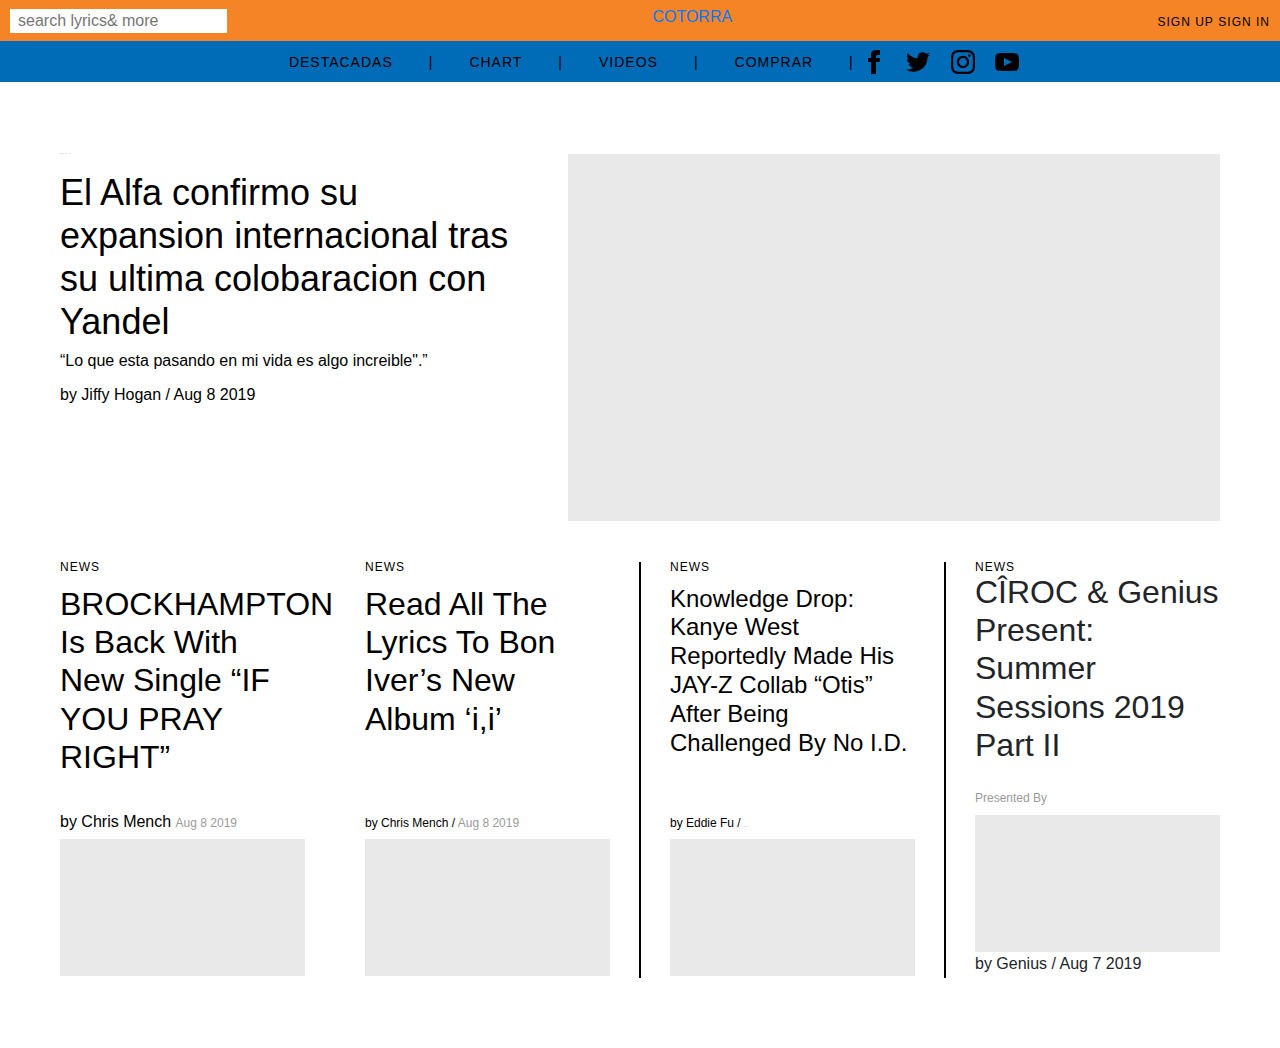
<file: boo.html>
<!docutype html>
<html>

<head>
    <title>Cotorra | Labia en funda</title>
    <meta http-equiv="Content-Type" content="text/html; charset=utf-8">
    <meta content="width=device-width,initial-scale=1" name="viewport">
 <link href='boo.css' rel='stylesheet'/>
<meta charset= "utf-8">
    <link rel="stylesheet" href="https://stackpath.bootstrapcdn.com/bootstrap/4.3.1/css/bootstrap.min.css" integrity="sha384-ggOyR0iXCbMQv3Xipma34MD+dH/1fQ784/j6cY/iJTQUOhcWr7x9JvoRxT2MZw1T" crossorigin="anonymous">
<script src="https://stackpath.bootstrapcdn.com/bootstrap/4.3.1/js/bootstrap.min.js" integrity="sha384-JjSmVgyd0p3pXB1rRibZUAYoIIy6OrQ6VrjIEaFf/nJGzIxFDsf4x0xIM+B07jRM" crossorigin="anonymous"></script>
  <link href="https://fonts.googleapis.com/css?family=Bungee+Shade&display=swap" rel="stylesheet">
</head>

<body>
<div id="application">
    <div class="HomeContentdesktop_Container882300">
<div class="PageHeaderdesktop_Container882301">
<form action="/search" method="get" class="PageHeaderSearchdesktop_Form 882302">
        
<input name="q" placeholder="search lyrics&amp; more" autocomplete="off" required class="PageHeaderSearchdesktop_Input882303">
        
<div    class="PageHeaderSearchdesktop_Icon882304">
 </div>
    </form>
    <a href="https://cotorra.net" height="19" class=PageHeaderLogo_link882305><h1 class="h6">COTORRA</h1></a>
    <div class="PAgeHeaderdesktop_right882306">
<div class="PageHeaderauthlink_container882307">
    <a href="/signup" Class="PageHeaderauthlink882308">
        <span class="textlabel882309">Sign Up</span></a>
    <a href="/signin" Class="PageHeaderauthlink882310">
        <span class="textlabel882311">Sign In</span></a></div></div></div></div>
    
        
    
    </div>
    
    <div class="Pageheaderdesktop_Subnavigation882300">
        
    <a href="/#featured-stories" rel="noopener" class="Pageheaderdesktop_Subnavigation882301">
        
         <span class="TextLabel882302">Destacadas</span></a>
        
        <span class="TextLabel882303">|</span>
        
       <a href="/#Top-Songs" rel="noopener" class="Pageheaderdesktop_Subnavigation882302">
           
           <span class="TextLabel882303">chart</span></a>
        
        <span class="TextLabel882303">|</span>
        
          <a href="/#/videos" rel="noopener" class="Pageheaderdesktop_Subnavigation882303">
              
           <span class="TextLabel882304">Videos</span></a>
        
        <span class="TextLabel882303">|</span>
          <a href="https://shop.cotorra.net" target="_blank" rel="noopener" class="Pageheaderdesktop_Subnavigation882304">
              
           <span class="TextLabel882305">Comprar</span></a>
        <span class="TextLabel882303">|</span>
      
       <div class="Pageheaderdesktop_link882380">
         
        <div class="SocialLinks_container882381">
          
            <a height="14" href="https://www.facebook.com/cotorradotnet/" class=Sociallinks_link882382><svg xmlns="http://www.w3.org/2000/svg" width="24" height="24" viewBox="0 0 24 24"><path d="M9 8h-3v4h3v12h5v-12h3.642l.358-4h-4v-1.667c0-.955.192-1.333 1.115-1.333h2.885v-5h-3.808c-3.596 0-5.192 1.583-5.192 4.615v3.385z"/></svg></a>
           
            <a height="14" target="_blank" rel="noopener" href="https://twitter.com/cotorra" class="SocialLinks_Link882383"><svg xmlns="http://www.w3.org/2000/svg" width="24" height="24" viewBox="0 0 24 24"><path d="M24 4.557c-.883.392-1.832.656-2.828.775 1.017-.609 1.798-1.574 2.165-2.724-.951.564-2.005.974-3.127 1.195-.897-.957-2.178-1.555-3.594-1.555-3.179 0-5.515 2.966-4.797 6.045-4.091-.205-7.719-2.165-10.148-5.144-1.29 2.213-.669 5.108 1.523 6.574-.806-.026-1.566-.247-2.229-.616-.054 2.281 1.581 4.415 3.949 4.89-.693.188-1.452.232-2.224.084.626 1.956 2.444 3.379 4.6 3.419-2.07 1.623-4.678 2.348-7.29 2.04 2.179 1.397 4.768 2.212 7.548 2.212 9.142 0 14.307-7.721 13.995-14.646.962-.695 1.797-1.562 2.457-2.549z"/></svg></a>
            
            <a height="14" target="_blank" rel="noopener" href="https://www.instagram.com/cotorra/" class="SocialLinks_Link882384"><svg xmlns="http://www.w3.org/2000/svg" width="24" height="24" viewBox="0 0 24 24"><path d="M12 2.163c3.204 0 3.584.012 4.85.07 3.252.148 4.771 1.691 4.919 4.919.058 1.265.069 1.645.069 4.849 0 3.205-.012 3.584-.069 4.849-.149 3.225-1.664 4.771-4.919 4.919-1.266.058-1.644.07-4.85.07-3.204 0-3.584-.012-4.849-.07-3.26-.149-4.771-1.699-4.919-4.92-.058-1.265-.07-1.644-.07-4.849 0-3.204.013-3.583.07-4.849.149-3.227 1.664-4.771 4.919-4.919 1.266-.057 1.645-.069 4.849-.069zm0-2.163c-3.259 0-3.667.014-4.947.072-4.358.2-6.78 2.618-6.98 6.98-.059 1.281-.073 1.689-.073 4.948 0 3.259.014 3.668.072 4.948.2 4.358 2.618 6.78 6.98 6.98 1.281.058 1.689.072 4.948.072 3.259 0 3.668-.014 4.948-.072 4.354-.2 6.782-2.618 6.979-6.98.059-1.28.073-1.689.073-4.948 0-3.259-.014-3.667-.072-4.947-.196-4.354-2.617-6.78-6.979-6.98-1.281-.059-1.69-.073-4.949-.073zm0 5.838c-3.403 0-6.162 2.759-6.162 6.162s2.759 6.163 6.162 6.163 6.162-2.759 6.162-6.163c0-3.403-2.759-6.162-6.162-6.162zm0 10.162c-2.209 0-4-1.79-4-4 0-2.209 1.791-4 4-4s4 1.791 4 4c0 2.21-1.791 4-4 4zm6.406-11.845c-.796 0-1.441.645-1.441 1.44s.645 1.44 1.441 1.44c.795 0 1.439-.645 1.439-1.44s-.644-1.44-1.439-1.44z"/></svg></a>
            <a height="12.09090909090909" target="_blank" rel="noopener" href="https://www.youtube.com/cotorra" class="SocialLinks_Link882385"><svg xmlns="http://www.w3.org/2000/svg" width="24" height="24" viewBox="0 0 24 24"><path d="M19.615 3.184c-3.604-.246-11.631-.245-15.23 0-3.897.266-4.356 2.62-4.385 8.816.029 6.185.484 8.549 4.385 8.816 3.6.245 11.626.246 15.23 0 3.897-.266 4.356-2.62 4.385-8.816-.029-6.185-.484-8.549-4.385-8.816zm-10.615 12.816v-8l8 3.993-8 4.007z"/></svg></a>
           </div>
        
        </div>
        </div>
        
     
    
    <div class="HomeContentdesktop__CenteredFlexColumn000">
        
        <div id="featured-stories" class="HomeContentdesktop_001">
    
    
     
    
    <div class="PageGriddesktop003">
        
        
        
        
        <div class="TopContentdesktop_004">
            
            
            <div class="EditorialPlacement_Container005">
    
    
    
         
                <a href="https://genius.com/a/ty-dolla-sign-thundercat-pay-tribute-to-mac-miller-with-cinderella-tiny-desk-performance" class="EditorialPlacement_006">
                     
                    <div class="EditorialPlacement_Heade007">
                        
                        <div class="EditorialPlacement_Label008">
                        
                        <span class="TextLabel009">noticias</span></div>
                        
                        
                        <div class="EditorialPlacement_010">
                            
                            
                          <h2>El Alfa confirmo su expansion internacional tras su ultima colobaracion con Yandel </h2></div>
                        
                        <div class="EditorialPlacement_011">“Lo que esta pasando en mi vida es algo increible".”</div></div>
                    
                    
                    <div><div><span class="EditorialPlacement__Author-sc-11ot04a-10 gJFjty">by Jiffy Hogan / </span>
                        
                        <span class="EditorialPlacement__PublishedAt-sc-11ot04a-11 eRXEkD">Aug 8 2019</span></div></div></a></div></div>
        
        
        <a href="https://genius.com/a/ty-dolla-sign-thundercat-pay-tribute-to-mac-miller-with-cinderella-tiny-desk-performance" class="TopContentdesktop_012L">
            
            
            
            <div class="SizedImage__Container013" data-visible="true">
                
                
                <noscript> <img src="jigga.png" class="SizedImage__NoScript-sc-1hyeaua-1 gIKSwQ"/>
                
                
                </noscript></div></a>
        
        
        
        <div class="TopContentdesktop_Placement014">
            
            <div class="EditorialPlacement_Container015">
                
                <a href="https://genius.com/a/brockhampton-is-back-with-new-single-if-you-pray-right" class="EditorialPlacement_Link016">
                    
                    <div class="editorialplacementheader017">
                          
    
      <div class="EditorialPlacement__Label018">
                            <span class="TextLabel019">news</span></div>
                        <div class="EditorialPlacement_020">
                            <h2>BROCKHAMPTON Is Back With New Single “IF YOU PRAY RIGHT”</h2></div></div>
                    
                    <div><div><span class="EditorialPlacement_Author021">by Chris Mench</span>
                        <span class="EditorialPlacement_PublishedAt022">Aug 8 2019</span></div>
                        
                        
                        <div class="EditorialPlacement_Image023">
                            
                            <div class="SizedImage_Container024" data-visible="true">
                                
                                <noscript><img src="https://images.genius.com/8b07d7f10c9a275154248db672623c26.1000x1000x1.jpg" class="SizedImage__NoScript-sc-1hyeaua-1 gIKSwQ"/>
                                
                                </noscript>
                            </div></div></div></a></div></div>
        
        
        <div class="TopContentdesktop_Placement025">
            
            <div class="EditorialPlacement_Container026">
                <a href="https://genius.com/a/stream-read-all-the-lyrics-to-bon-iver-s-new-album-i-i" class="EditorialPlacement_027">
                    
                    <div class="EditorialPlacement_Header028">
                        <div class="EditorialPlacement_Label029">
                        
                        
                        <span class="TextLabel030">news</span></div>
                        
                        <div class="EditorialPlacement_Title031">
    
                         <h2>Read All The Lyrics To Bon Iver’s New Album ‘i,i’</h2></div></div>
                    
                    <div><div><span class="EditorialPlacement_Author032">by Chris Mench / </span>
                        
                        <span class="EditorialPlacement__PublishedAt033">Aug 8 2019</span></div>
                        
                        
                        <div class="EditorialPlacement_Image034">
                            
                            <div class="SizedImage_Container035" data-visible="true">
                                
                                <noscript><img src="https://images.genius.com/a34244765c013b6bcb7dc339ef5ebde2.1024x1024x1.jpg" class="SizedImage__NoScript-sc-1hyeaua-1 gIKSwQ"/>
                                    
                                    
                                
                                </noscript></div></div></div></a>
       </div></div>
                        
                    <div class="TopContentdesktop_Placement036">
            
            <div class="EditorialPlacement_Container037">
                
                <a href="https://genius.com/a/kanye-west-reportedly-made-his-jay-z-collab-otis-after-being-challenged-by-no-i-d" class="EditorialPlacement_LinkREa038">
                    
                    <div class="EditorialPlacement_HeaderCky039">
                        
                        <div class="EditorialPlacement_Label040">
                            
                            <span class="TextLabel_sc041">news</span></div>
                        
        
                         <div class="EditorialPlacement_Title042">
                            <h2>Knowledge Drop: Kanye West Reportedly Made His JAY-Z Collab “Otis” After Being Challenged By No I.D.</h2></div></div>
                    
                    <div><div><span class="EditorialPlacement_Author043">by Eddie Fu / </span>
                        
                        <span class="EditorialPlacement_PublishedAt044">Aug 8 2019</span></div>
                        
                        <div class="EditorialPlacement_Image045">
                            
                            <div class="SizedImage_Container046" data-visible="true">
                                
                                  <noscript><img src="https://images.genius.com/980a2a79c3561e3581e3fe61bb796928.1440x650x1.jpg" class="SizedImage__NoScript-sc-1hyeaua-1 gIKSwQ"/>
                                
                                </noscript></div></div></div></a></div></div>
        
        <div class="TopContentdesktop_Placement047">
            
            <div class="EditorialPlacement_Container048">
                
                <a href="https://genius.com/a/ciroc-genius-present-summer-sessions-2019-part-ii" class="EditorialPlacement_Link048">
                    
                    <div class="EditorialPlacement_Header050">
                        <div class="EditorialPlacement_051">
                        
                        <span class="TextLabel052">news</span></div>
                        
                        <div class="EditorialPlacement_Title053">
                            <h2>CÎROC &amp; Genius Present: Summer Sessions 2019 Part II</h2></div></div>
                    
                    <div><div class="EditorialPlacement_Sponsor054">
                        <div class="EditorialPlacement__SponsorPhrase055">
                            <span color="background.onVariant" class="TextLabel-sc-8kw9oj-0 eRLSNe">Presented By</span></div>
                        
                        <div class="EditorialPlacement__SponsorImage056">
                            <div class="SizedImage_Container057" data-visible="true">
                                
                                <noscript><img src="https://images.genius.com/154d9df4207be89f0ade212d3db757d5.3200x944x1.png" class="SizedImage__NoScript-sc-1hyeaua-1 gIKSwQ"/>
                                
                                </noscript></div></div></div>
                        
                        <div><span class="EditorialPlacement__Author-sc-11ot04a-10 gJFjty">by Genius / </span>
                            
                            <span class="EditorialPlacement__PublishedAt-sc-11ot04a-11 eRXEkD">Aug 7 2019</span></div>
                            
                            
                            <div class="EditorialPlacement__Image-sc-11ot04a-4 cMfKOo">
                            
                            <div class="SizedImage__Container-sc-1hyeaua-0 bqznyt" data-visible="true">
                                
                                <noscript><img src="https://images.genius.com/cefdd90bb3791beadd39b830381daac9.1250x2083x1.jpg" class="SizedImage__NoScript-sc-1hyeaua-1 gIKSwQ"/>
                                
                                
                                </noscript></div></div></div></a></div></div></div></div>
</file>
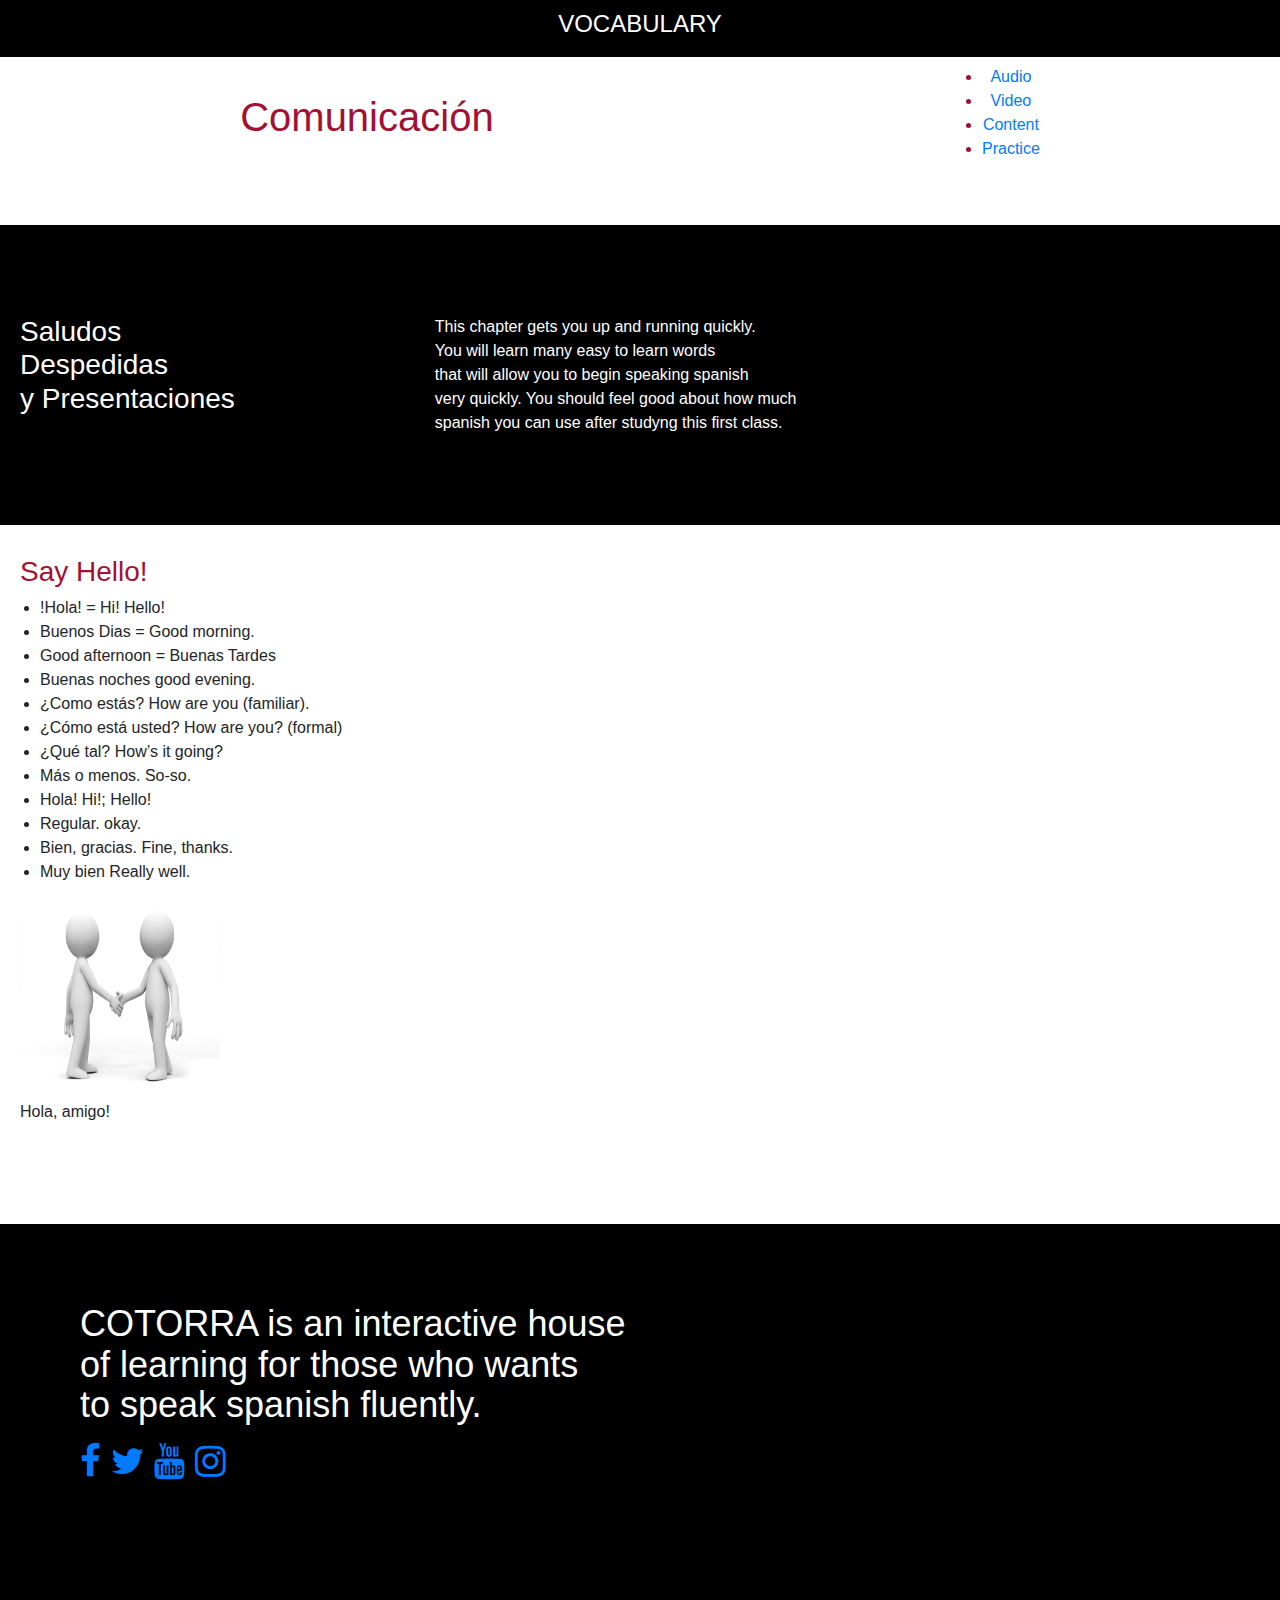
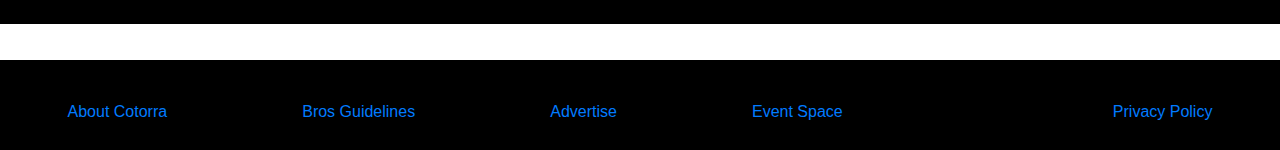
<file: bootstrap.html>
<!docutype> 
<html>
<head>
        <title>My Web Page!</title>
        <link rel="stylesheet" href="https://maxcdn.bootstrapcdn.com/bootstrap/4.0.0/css/bootstrap.min.css" integrity="sha384-Gn5384xqQ1aoWXA+058RXPxPg6fy4IWvTNh0E263XmFcJlSAwiGgFAW/dAiS6JXm" crossorigin="anonymous">
  <link href='bootstrap.css' rel='stylesheet'/>
  <link rel="stylesheet" href="https://cdnjs.cloudflare.com/ajax/libs/font-awesome/4.7.0/css/font-awesome.min.css">
  
    </head>
<body>
    
  <div class="header">
    <h4>VOCABULARY</h4></div>
  
  <div class="image display perform">
    
  <div class="navbar"><h1>Comunicación</h1>
    <ul>
      <li><a href="www.ihooptop.net">Audio</a></li>
      <li><a href="www.ihooptop.net">Video</a></li>
      <li><a href="www.ihooptop.net">Content</a></li>
      <li><a href="www.ihooptop.net">Practice</a></li>
    </ul>
    </div></div>
      
 <div class="Content"><h3>Saludos<br> Despedidas<br> y Presentaciones</h3>
    <span class="objetivesbox"></span>
   
   <p>This chapter gets you up and running quickly.<br>
   You will learn many easy to learn words<br>
   that will allow you to begin speaking spanish<br>
   very quickly. You should feel good about how much<br>
   spanish you can use after studyng this first class.</p></div>
   
   
  
    <div class="contentbasis"><h3 style="color:#A41034;">Say Hello!</h3></div>
    <ul>
  <li>!Hola! = Hi! Hello!</li> 
  <li>Buenos Dias = Good morning.</li>
  <li>Good afternoon = Buenas Tardes</li>
  <li>Buenas noches good evening.  </li>
  <li>¿Como estás? How are you (familiar). </li>
  <li>¿Cómo está usted? How are you? (formal)</li>
  <li>¿Qué tal? How’s it going?</li>
  <li>Más o menos. So-so. </li>
  <li>Hola! Hi!; Hello!</li>
  <li>Regular. okay. </li>
  <li>Bien, gracias. Fine, thanks.</li>
  <li>Muy bien Really well.</li>
   </ul>
  
  
    
  <div class="imageamigo">
    <img src="3d-white-man-png-2.png" atl="greeting" style="width: 200px; height:200px;"><figcaption>Hola, amigo!</figcaption></div>
  
  
    <div class="footer">
      <div class="textfooter"><p>COTORRA is an interactive house<br>
      of learning for those who wants<br>
        to speak spanish fluently.</p>
   
      <a href="#" class="fa fa-facebook"></a>
   <a href="#" class="fa fa-twitter"></a>
    <a href="#" class="fa fa-youtube"></a>
      <a href="#" class="fa fa-instagram"></a></div></div>
      
     
  <div class="PageFooter_misc">
    <a href="/about" rel="noopener" class="PageFooterdesktop__Link-hz1fx1-0 jepCwp">About Cotorra</a>
    <a href="/contributor_guidelines" rel="noopener" class="PageFooterdesktop__Link-hz1fx1-0 jepCwp">Bros Guidelines</a>
    <a href="/press" rel="noopener" class="PageFooterdesktop__Link-hz1fx1-0 jepCwp">Advertise</a>
    <a href="mailto:inquiry@genius.com" rel="noopener" class="PageFooterdesktop__Link-hz1fx1-0 jepCwp">Event Space</a>
    <a href="https://eventspace.genius.com" rel="noopener" class="PageFooterdesktop__Link-hz1fx1-0 jepCwp"Shop</a>
    <a href="/static/privacy_policy" rel="noopener" class="PageFooterdesktop__Link-hz1fx1-0 jepCwp">Privacy Policy</a>
</div>
  
  
  
  
 
          
          
          
          
          
          
          
          
          
          
        
    

</body>
</html>
</file>
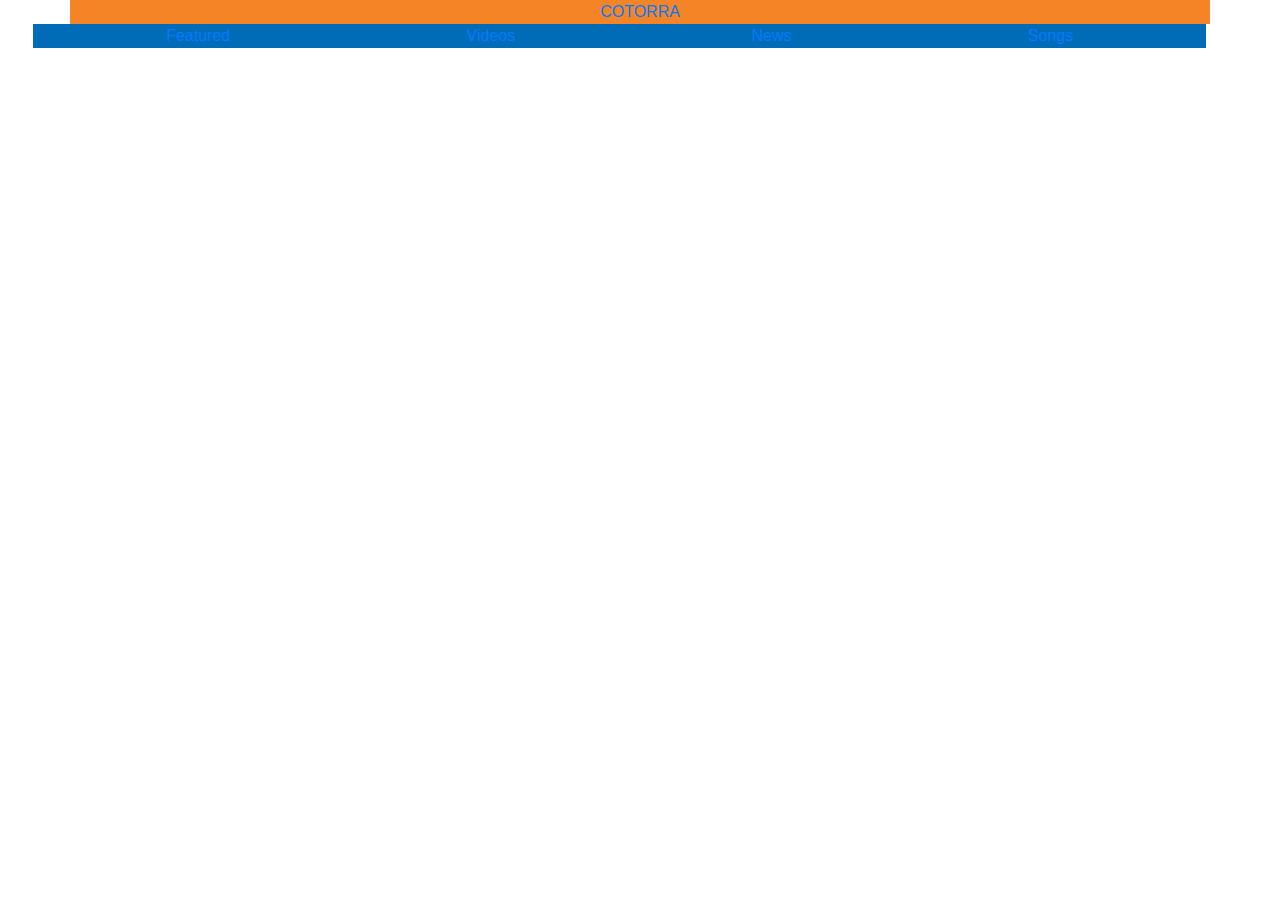
<file: cotorra.html>
<!docutype html>
<html>

<head>
    <title>Cotorra | Labia en funda</title>
    
     <link href='cotorra.css' rel='stylesheet'/>
<meta charset= "utf-8">
    <link rel="stylesheet" href="https://stackpath.bootstrapcdn.com/bootstrap/4.3.1/css/bootstrap.min.css" integrity="sha384-ggOyR0iXCbMQv3Xipma34MD+dH/1fQ784/j6cY/iJTQUOhcWr7x9JvoRxT2MZw1T" crossorigin="anonymous">
<script src="https://stackpath.bootstrapcdn.com/bootstrap/4.3.1/js/bootstrap.min.js" integrity="sha384-JjSmVgyd0p3pXB1rRibZUAYoIIy6OrQ6VrjIEaFf/nJGzIxFDsf4x0xIM+B07jRM" crossorigin="anonymous"></script>
</head>

<body>
<header>
 <div class="container">
 <div class="row">
     <div class="col-md-12"><a href="#">COTORRA</a></div></div></div></header>
     
<div class="col-md-11">
    <a href="#">Featured</a>
    <a href="#">Videos</a>
    <a href="#">News</a>
    <a href="#">Songs</a></div>
    
<div class="col-md-10">
     
     
     
     
     
     
     </div>
</file>
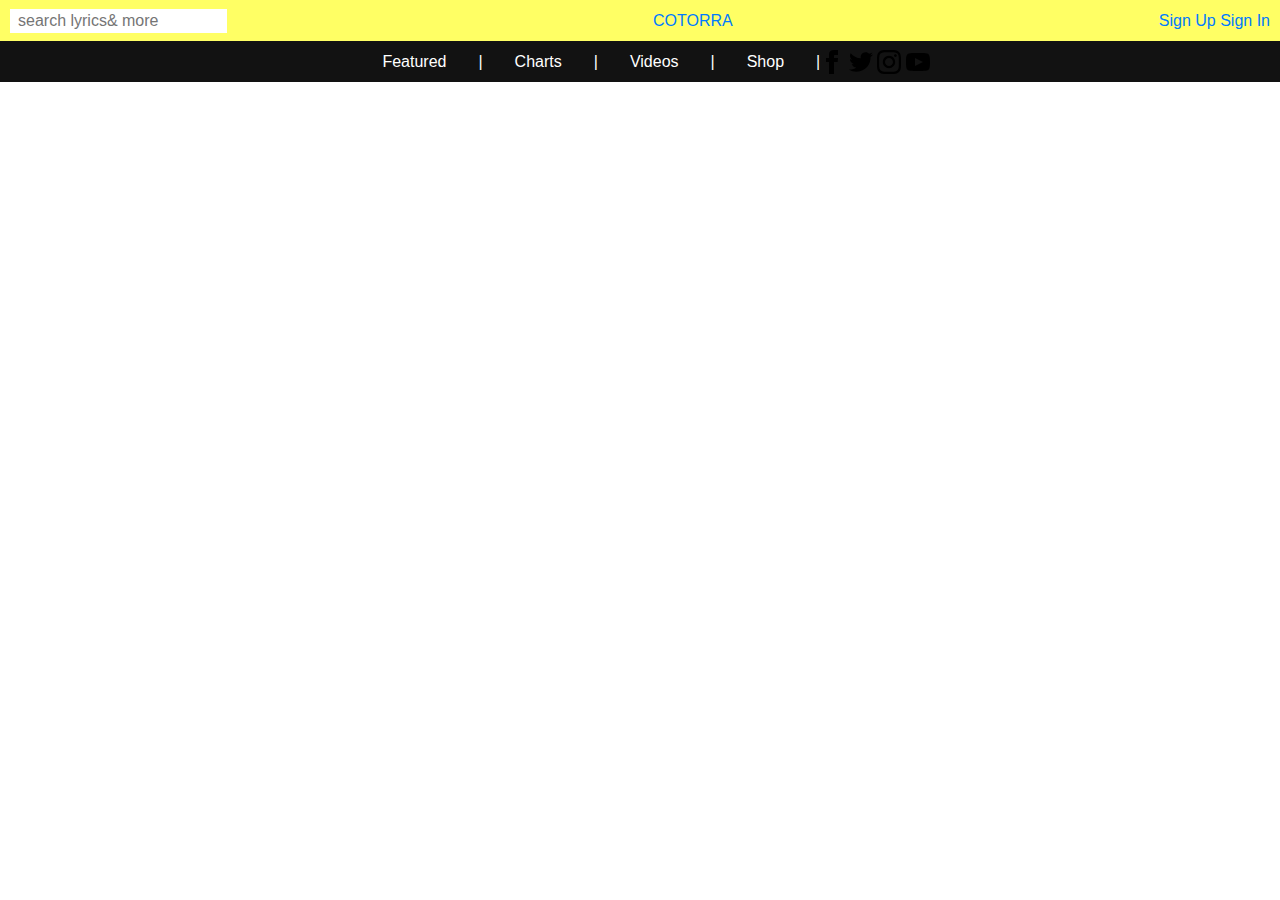
<file: nos.html>
<!docutype html>
<html>

<head>
    <title>Cotorra | Labia en funda</title>
    <meta http-equiv="Content-Type" content="text/html; charset=utf-8">
    <meta content="width=device-width,initial-scale=1" name="viewport">
 <link href='nos.css' rel='stylesheet'/>
<meta charset= "utf-8">
    <link rel="stylesheet" href="https://stackpath.bootstrapcdn.com/bootstrap/4.3.1/css/bootstrap.min.css" integrity="sha384-ggOyR0iXCbMQv3Xipma34MD+dH/1fQ784/j6cY/iJTQUOhcWr7x9JvoRxT2MZw1T" crossorigin="anonymous">
<script src="https://stackpath.bootstrapcdn.com/bootstrap/4.3.1/js/bootstrap.min.js" integrity="sha384-JjSmVgyd0p3pXB1rRibZUAYoIIy6OrQ6VrjIEaFf/nJGzIxFDsf4x0xIM+B07jRM" crossorigin="anonymous"></script>
</head>

<body>
<div id="application">
    <div class="HomeContentdesktop_Container882300">
<div class="PageHeaderdesktop_Container882301">
<form action="/search" method="get" class="PageHeaderSearchdesktop_Form 882302">
        
<input name="q" placeholder="search lyrics&amp; more" autocomplete="off" required class="PageHeaderSearchdesktop_Input882303">
        
<div    class="PageHeaderSearchdesktop_Icon882304">
 </div>
    </form>
    <a href="https://cotorra.net" height="19" class=PageHeaderLogo_link882305>COTORRA</a>
    <div class="PAgeHeaderdesktop_right882306">
<div class="PageHeaderauthlink_container882307">
    <a href="/signup" Class="PageHeaderauthlink882308">
        <span class="textlabel882309">Sign Up</span></a>
    <a href="/signin" Class="PageHeaderauthlink882310">
        <span class="textlabel882311">Sign In</span></a></div></div></div></div>
    
        
    
    </div>
    
    
    
    
    <div class="Pageheaderdesktop_Subnavigation882300">
        
    <a href="/#featured-stories" rel="noopener" class="Pageheaderdesktop_Subnavigation882301">
        
         <span class="TextLabel882302">Featured</span></a>
        
        <span class="TextLabel882303">|</span>
        
       <a href="/#Top-Songs" rel="noopener" class="Pageheaderdesktop_Subnavigation882302">
           
           <span class="TextLabel882303">Charts</span></a>
        
        <span class="TextLabel882303">|</span>
        
          <a href="/#/videos" rel="noopener" class="Pageheaderdesktop_Subnavigation882303">
              
           <span class="TextLabel882304">Videos</span></a>
        
        <span class="TextLabel882303">|</span>
          <a href="https://shop.cotorra.net" target="_blank" rel="noopener" class="Pageheaderdesktop_Subnavigation882304">
              
           <span class="TextLabel882302">Shop</span></a>
        <span class="TextLabel882303">|</span>
       <div class="Pageheaderdesktop_link882380">
        <div class="SocialLinks_container882381">
            <a height="14" href="https://www.facebook.com/cotorradotnet/" class=Sociallinks_link882382><svg xmlns="http://www.w3.org/2000/svg" width="24" height="24" viewBox="0 0 24 24"><path d="M9 8h-3v4h3v12h5v-12h3.642l.358-4h-4v-1.667c0-.955.192-1.333 1.115-1.333h2.885v-5h-3.808c-3.596 0-5.192 1.583-5.192 4.615v3.385z"/></svg></a>
           
            <a height="14" target="_blank" rel="noopener" href="https://twitter.com/cotorra" class="SocialLinks_Link882383"><svg xmlns="http://www.w3.org/2000/svg" width="24" height="24" viewBox="0 0 24 24"><path d="M24 4.557c-.883.392-1.832.656-2.828.775 1.017-.609 1.798-1.574 2.165-2.724-.951.564-2.005.974-3.127 1.195-.897-.957-2.178-1.555-3.594-1.555-3.179 0-5.515 2.966-4.797 6.045-4.091-.205-7.719-2.165-10.148-5.144-1.29 2.213-.669 5.108 1.523 6.574-.806-.026-1.566-.247-2.229-.616-.054 2.281 1.581 4.415 3.949 4.89-.693.188-1.452.232-2.224.084.626 1.956 2.444 3.379 4.6 3.419-2.07 1.623-4.678 2.348-7.29 2.04 2.179 1.397 4.768 2.212 7.548 2.212 9.142 0 14.307-7.721 13.995-14.646.962-.695 1.797-1.562 2.457-2.549z"/></svg></a>
            
            <a height="14" target="_blank" rel="noopener" href="https://www.instagram.com/cotorra/" class="SocialLinks_Link882383"><svg xmlns="http://www.w3.org/2000/svg" width="24" height="24" viewBox="0 0 24 24"><path d="M12 2.163c3.204 0 3.584.012 4.85.07 3.252.148 4.771 1.691 4.919 4.919.058 1.265.069 1.645.069 4.849 0 3.205-.012 3.584-.069 4.849-.149 3.225-1.664 4.771-4.919 4.919-1.266.058-1.644.07-4.85.07-3.204 0-3.584-.012-4.849-.07-3.26-.149-4.771-1.699-4.919-4.92-.058-1.265-.07-1.644-.07-4.849 0-3.204.013-3.583.07-4.849.149-3.227 1.664-4.771 4.919-4.919 1.266-.057 1.645-.069 4.849-.069zm0-2.163c-3.259 0-3.667.014-4.947.072-4.358.2-6.78 2.618-6.98 6.98-.059 1.281-.073 1.689-.073 4.948 0 3.259.014 3.668.072 4.948.2 4.358 2.618 6.78 6.98 6.98 1.281.058 1.689.072 4.948.072 3.259 0 3.668-.014 4.948-.072 4.354-.2 6.782-2.618 6.979-6.98.059-1.28.073-1.689.073-4.948 0-3.259-.014-3.667-.072-4.947-.196-4.354-2.617-6.78-6.979-6.98-1.281-.059-1.69-.073-4.949-.073zm0 5.838c-3.403 0-6.162 2.759-6.162 6.162s2.759 6.163 6.162 6.163 6.162-2.759 6.162-6.163c0-3.403-2.759-6.162-6.162-6.162zm0 10.162c-2.209 0-4-1.79-4-4 0-2.209 1.791-4 4-4s4 1.791 4 4c0 2.21-1.791 4-4 4zm6.406-11.845c-.796 0-1.441.645-1.441 1.44s.645 1.44 1.441 1.44c.795 0 1.439-.645 1.439-1.44s-.644-1.44-1.439-1.44z"/></svg></a>
            <a height="12.09090909090909" target="_blank" rel="noopener" href="https://www.youtube.com/cotorra" class="SocialLinks_Link882385"><svg xmlns="http://www.w3.org/2000/svg" width="24" height="24" viewBox="0 0 24 24"><path d="M19.615 3.184c-3.604-.246-11.631-.245-15.23 0-3.897.266-4.356 2.62-4.385 8.816.029 6.185.484 8.549 4.385 8.816 3.6.245 11.626.246 15.23 0 3.897-.266 4.356-2.62 4.385-8.816-.029-6.185-.484-8.549-4.385-8.816zm-10.615 12.816v-8l8 3.993-8 4.007z"/></svg></a>
           </div>
        
        
        </div>
        
     
    
    
    
    
    
    </div>
    <div id="noticiasrecientes">
    <div id="canciones">
        <div id="Videos"
        
        
        </div>
                
               
                
                    
    </body>
    </html>
</file>
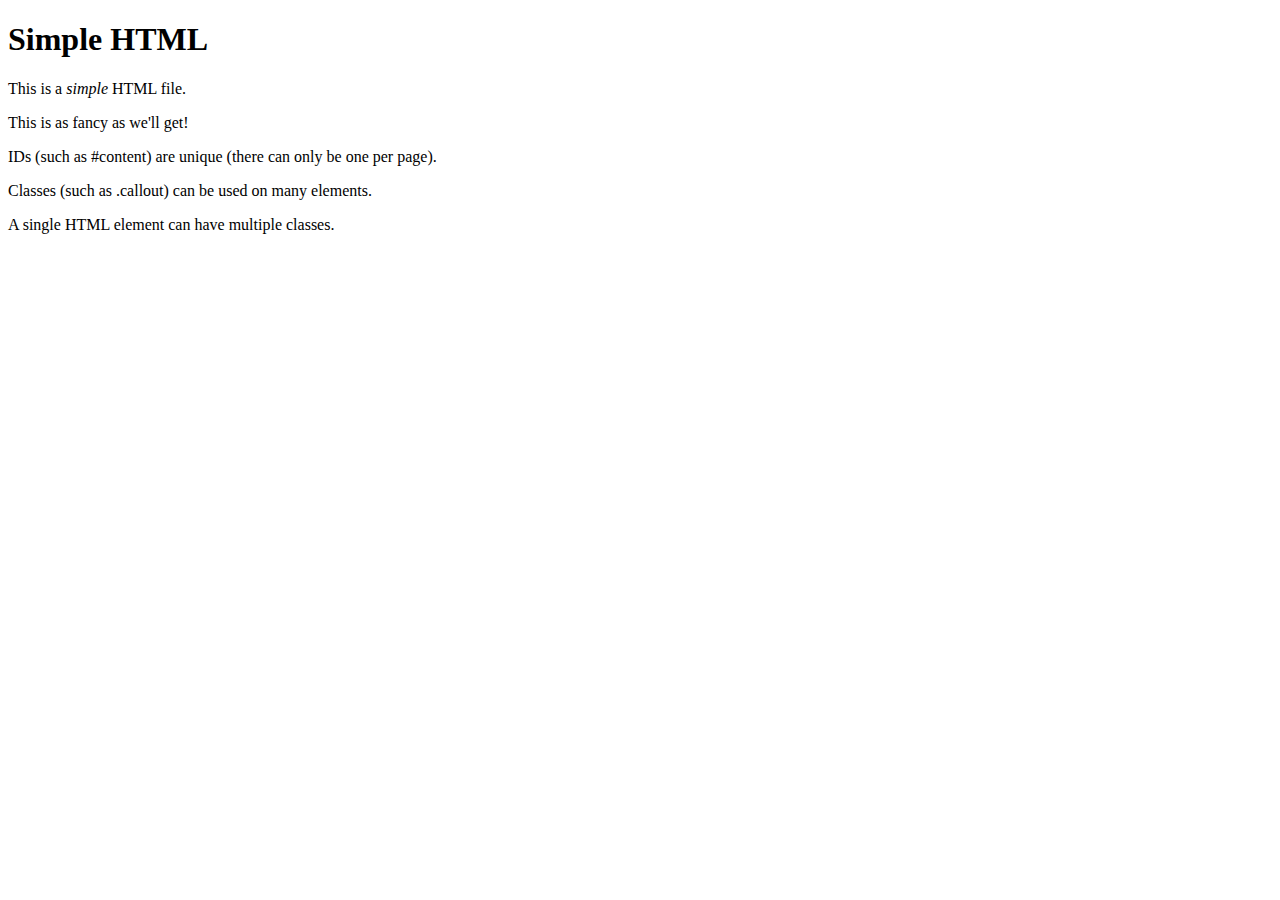
<file: javascript/new.html>
<!doctype html>
    <html>
        <head>
            <meta charset="utf-8">
            <title>Simple HTML</title>
        

        </head>
        <body>
            <header>
                <h1>Simple HTML</h1>
            </header>
<div id="content">
<p>This is a <i>simple</i> HTML file.</p> <div class="callout">
                    <p>This is as fancy as we'll get!</p>
                </div>
<p>IDs (such as <span class="code">#content</span>) are unique (there can only be one per page).</p>
<p>Classes (such as <span class="code">.callout</span>) can be used on many elements.</p>
<div id="callout2" class="callout fancy">
<p>A single HTML element can have multiple classes.</p>
                </div>
            </div>
            <script src="crip.js"></script>
        </body>
    </html>
</file>
<file: boo.css>
.PageHeaderdesktop_Container882301{
    position: relative;
display: flex;
justify-content: space-between;
align-items: center;
height: 41px;
    background: #F58426;}

    
.PageHeaderSearchdesktop_Input882303{
      flex-grow: 1;
    position: relative;
    color: rgb(0, 0, 0);
    font-family: Programme, sans-serif;
    font-feature-settings: "ss07", "ss08", "ss11", "ss12", "ss14", "ss15", "ss16", "ss18", "ss19", "ss20", "ss21";
    font-size: inherit;
    font-weight: normal;
    line-height: inherit;
   
    resize: none;
    border-width: initial;
    border-style: none;
    border-color: initial;
    border-image: initial;
    border-radius: 0px;
    background: rgb(255, 255, 255);
    overflow: hidden;
    outline: none;
    padding: 0px 0.125rem 0px 0.5rem;
    margin-left: 10px;

}
.textlabel882309{
  font-size: 0.75rem;
  font-weight: normal;
  line-height: 1;
  letter-spacing: 1;
  text-transform: uppercase;
  color: rgb(0, 0, 0);
  
}

.textlabel882311{font-size: 0.75rem;
  font-weight: normal;
  line-height: 1;
  letter-spacing: 1;
  text-transform: uppercase;
  color: rgb(0, 0, 0);
  
}

.PageHeaderauthlink_container882307{padding-right: 10;
color: black;}

.Pageheaderdesktop_Subnavigation882300{
    height: 41px;
    display: flex;
    justify-content: center;
    align-items: center;
    background: #006BB6;;
    color: black;}

.Pageheaderdesktop_Subnavigation882301{padding:2rem;color: black;line-height: 1;padding: 0pc 2.25rem;}

.Pageheaderdesktop_Subnavigation882302 {padding:2rem;color:black;line-height: 1;padding: 0pc 2.25rem;}

.Pageheaderdesktop_Subnavigation882303 {padding:2rem;color:black;line-height: 1;padding: 0pc 2.25rem;}

.Pageheaderdesktop_Subnavigation882304 {padding:2rem;color:black;line-height: 1;padding: 0pc 2.25rem;}
    
.TextLabel882302{
  font-size: 0.875rem;
  font-weight: normal;
  line-height: 1;
  letter-spacing: 1px;
  text-transform: uppercase;
}

.TextLabel882303{
  font-size: 0.875rem;
  font-weight: normal;
  line-height: 1;
  letter-spacing: 1px;
  text-transform: uppercase;
}

.TextLabel882304{
  font-size: 0.875rem;
  font-weight: normal;
  line-height: 1;
  letter-spacing: 1px;
  text-transform: uppercase;
}

.TextLabel882305{
  font-size: 0.875rem;
  font-weight: normal;
  line-height: 1;
  letter-spacing: 1px;
  text-transform: uppercase;
}

.Pageheaderdesktop_link882380{color: white;}


SocialLinks_container882381{color:white;}

.Sociallinks_link882382{padding: 0.5rem;}

.Sociallinks_link882383{padding:0.5rem;}

.Sociallinks_link882384{padding:0.5rem;}

.Sociallinks_link882385{padding:0.5rem;}


 
.HomeContentdesktop__CenteredFlexColumn000{
 position: relative;
    display: flex;
    flex-direction: column;
    align-items: center;   
}

.HomeContentdesktop_001{
    background-color: rgb(255, 255, 255,);
    padding: 4.5rem 60px;
}

.HomeContentdesktop_002{
    background-color: rgb(255, 255, 255,);
    padding: 4.5rem 60px;
}

.PageGriddesktop003{
      display: grid;
    justify-content: center;
    grid-template-columns: [grid-start] repeat(3, minmax(14px, 44px)) [center-start] repeat(6, minmax(14px, 44px)) [center-end] repeat(3, minmax(14px, 44px)) [grid-end];
    grid-column-gap: 60px;
    grid-row-gap: 40px;
  
}

.TopContentdesktop_004{
    grid-column: span 5 / auto;
}


.EditorialPlacement_Container005{
    color: rgb(0, 0, 0);
    font-weight: 100;
    line-height: 1.125;
    height: 100%;
    min-height: inherit;
}


.EditorialPlacement_006{
        color: inherit;
    display: flex;
    flex-direction: column;
    height: 100%;
    min-height: inherit;
}


.EditorialPlacement_Heade007{
    margin-bottom: 1rem;
    
    
    
    
}

.EditorialPlacement_Label008{
    display: flex;
}


.TextLabel009{
    font-size: 0.75;
    font-weight: normal;
    line-height: 1;
    letter-spacing: 1px;
    text-transform: uppercase;
    color: rgb(0, 0, 0);
}




.EditorialPlacement_010{
    margin-top: 1rem;
    font-size: 2.25rem;
}



.EditorialPlacement_010 h2, .EditorialPlacement_010 h3 {
    display: inline;
    font-size: 100%;
  
}

.EditorialPlacement_011{ margin-top: 0.5rem;
}


.TopContentdesktop_012L{
        grid-column: span 7 / auto;
}



.SizedImage__Container013{
       position: relative;
    padding-bottom: 56.25%;
    background: center center / auto calc(100% + 1px) repeat-x rgb(233, 233, 233);
    background-position: center center;
    background-repeat: repeat-x; 
}


    
.TopContentdesktop_Placement014{
        min-height: 400px;
    position: relative;
    grid-column: span 3 / auto;
}

.ftfkgj::before {
    content: "";
    position: absolute;
    top: calc(0.075rem);
    right: calc(-30px - 0.075rem);
    height: 100%;
    min-height: inherit;
    border-right: 0.15rem solid rgb(0, 0, 0);
}

.EditorialPlacement_Container015{
        color: rgb(0, 0, 0);
    font-weight: 100;
    line-height: 1.125;
    height: 100%;
    min-height: inherit;
}

.EditorialPlacement_Link016{
        color: inherit;
    display: flex;
    flex-direction: column;
    height: 100%;
    min-height: inherit;
    justify-content: space-between;

}



.editorialplacementheader017{
    margin-bottom: 1rem;
}



.EditorialPlacement__Label018{
    display: flex;
}



.TextLabel019{
    font-size: 0.75rem;
    font-weight: normal;
    line-height: 1;
    letter-spacing: 1px;
    text-transform: uppercase;
    color: rgb(0, 0, 0);
}


.EditorialPlacement_020{
    margin-top: 0.75rem;
    font-size:1,5rem;
}


.EditorialPlacement_Author021{
    font size: 0.75rem;
}



.EditorialPlacement_PublishedAt022{
    font-size: 0.75rem;
    color: rgb(154, 154, 154);
}


.EditorialPlacement_Image023{
    margin-top: 0.5rem;
}


.SizedImage_Container024{
 
    position: relative;
    padding-bottom: 56.25%;
    background: center center / auto calc(100% + 1px) repeat-x rgb(233, 233, 233);
    background-position: center center;
     background-repeat: repeat-x;}
    


.TopContentdesktop_Placement025{
        min-height: 400px;
    position: relative;
    grid-column: span 3 / auto;
}

.TopContentdesktop_Placement025::before {
    content: "";
    position: absolute;
    top: calc(0.075rem);
    right: calc(-30px - 0.075rem);
    height: 100%;
    min-height: inherit;
    border-right: 0.15rem solid rgb(0, 0, 0);}

.EditorialPlacement_Container026{ 
    color: rgb(0, 0, 0);
    font-weight: 100;
    line-height: 1.125;
    height: 100%;
    min-height: inherit;
    
}

.EditorialPlacement_027{
   color: inherit;
    display: flex;
    flex-direction: column;
    height: 100%;
    min-height: inherit;
    justify-content: space-between;
}

.EditorialPlacement_Header028{
    margin-bottom: 1rem;
}

.EditorialPlacement_Label029{
    display: flex;
}

.TextLabel030{
        font-size: 0.75rem;
    font-weight: normal;
    line-height: 1;
    letter-spacing: 1px;
    text-transform: uppercase;
    color: rgb(0, 0, 0);}
    
    
.EditorialPlacement_Title031{
    margin-top: 0.75rem;
    font-size: 1.5rem;
}

.EditorialPlacement_Author032{
    font-size: 0.75rem;
}

.EditorialPlacement__PublishedAt033{
    font-size: 0.75rem;
    color: rgb(154, 154, 154)
    }
.EditorialPlacement_Image034{
 margin-top: 0.5rem;   
}
    
.SizedImage_Container035{
    position: relative;
    padding-bottom: 56.25%;
    background: center center / auto calc(100% + 1px) repeat-x rgb(233, 233, 233);
    background-position: center center;
    background-repeat: repeat-x;
    
}

.TopContentdesktop_Placement036{
    min-height: 400px;
    position: relative;
    grid-column: span 3 / auto;
}

.TopContentdesktop_Placement036::before {
    content: "";
    position: absolute;
    top: calc(0.075rem);
    right: calc(-30px - 0.075rem);
    height: 100%;
    min-height: inherit;
    border-right: 0.15rem solid rgb(0, 0, 0);}

.EditorialPlacement_Container037{
    color: rgb(0, 0, 0);
    font-weight: 100;
    line-height: 1.125;
    height: 100%;
    min-height: inherit;
}


.EditorialPlacement_LinkREa038{
    color: inherit;
    display: flex;
    flex-direction: column;
    height: 100%;
    min-height: inherit; 
    justify-content: space-between;
}

a{text-decoration: none;}

.EditorialPlacement_HeaderCky039{
    margin-bottom: 1rem;
}

.EditorialPlacement_Label040{
    display: flex;
}

.TextLabel_sc041{
       font-size: 0.75rem;
    font-weight: normal;
    line-height: 1;
    letter-spacing: 1px;
    text-transform: uppercase;
    color: rgb(0, 0, 0) 
}

.EditorialPlacement_Title042{
    margin-top: 0.75rem;
    font-size: 1.5rem;
}

.EditorialPlacement_Title042 h2 {
  display: inline;
    font-size: 100%;
}


.EditorialPlacement_Author043{
    font-size: 0.75rem;
}



.EditorialPlacement_PublishedAt044{
    font-size: 0.75;
    color:rgb(154, 154, 154);
}

.EditorialPlacement_Image045{
    margin-top: 0.5rem;
}

.SizedImage_Container046{
position: relative;
    padding-bottom: 56.25%;
    background: center center / auto calc(100% + 1px) repeat-x rgb(233, 233, 233);
    background-position: center center;
    background-repeat: repeat-x;
}
.TopContentdesktop_Placement047{
    min-height: 400px;
    position: relative;
    grid-column: span 3 / auto;
}
EditorialPlacement_Container048{
        color: rgb(0, 0, 0);
    font-weight: 100;
    line-height: 1.125;
    height: 100%;
    min-height: inherit;
}

.EditorialPlacement_Link048{
        color: inherit;
    display: flex;
    flex-direction: column;
    height: 100%;
    min-height: inherit;
    justify-content: space-between;
}
.EditorialPlacement_Header050{
    margin-bottom: 1rem;
}
.EditorialPlacement_051{
    display: flex;
}
.TextLabel052{
    font-size: 0.75rem;
    font-weight: normal;
    line-height: 1;
    letter-spacing: 1px;
    text-transform: uppercase;
    color: rgb(0, 0, 0);
}
.EditorialPlacement_Title053{
    margin-top: 0.75rem;
    font-size: 1.5rem;
}

.EditorialPlacement_Title053{
    display: inline;font-size: 100%
}
.EditorialPlacement_Sponsor054{
    font-size: 0.75rem;
}
.EditorialPlacement__SponsorPhrase055{
    font-size: 0.75rem;
    color: rgb(154, 154, 154);
}
.EditorialPlacement__SponsorImage056{margin-top: 0.5rem;
    
}
.SizedImage_Container057{
position: relative;
    padding-bottom: 56.25%;
    background: center center / auto calc(100% + 1px) repeat-x rgb(233, 233, 233);
    background-position: center center;
    background-repeat: repeat-x;
}







html, body, div, span, applet, object, iframe, h1, h2, h3, h4, h5, h6, p, blockquote, pre, a, abbr, acronym, address, big, cite, code, del, dfn, em, img, ins, kbd, q, s, samp, small, strike, strong, sub, sup, tt, var, b, u, i, center, dl, dt, dd, ol, ul, li, fieldset, form, label, legend, table, caption, tbody, tfoot, thead, tr, th, td, article, aside, canvas, details, embed, figure, figcaption, footer, header, hgroup, menu, nav, output, ruby, section, summary, time, mark, audio, video {
    margin: 0px;
    padding: 0px;
    border-width: 0px;
    border-style: initial;
    border-color: initial;
    border-image: initial;
}
<style>
*, ::before, ::after {
    box-sizing: border-box;
}
user agent stylesheet
div {
    display: block;
}
<style>
body {
    overflow-x: hidden;
    background-color: rgb(255, 255, 255);
    color: rgb(0, 0, 0);
    font-family: Programme, sans-serif;
    line-height: 1.45;
    text-size-adjust: 100%;
}
<style>
html {
    line-height: 1;
}
user agent stylesheet
html {
    color: -internal-root-color;
}
<style>
*, ::before, ::after {
    box-sizing: border-box;
}
<style>
*, ::before, ::after {
    box-sizing: border-box;
}
<style>
::selection {
    background-color: rgb(178, 215, 254);
}
align-items: center;
background-attachment: scroll;
background-clip: border-box;
background-color: rgb(255, 255, 100);
}

.HomeContentdesktop__CenteredFlexColumn08beko{
    position: relative;
    display: flex;
    flex-direction: column;
    align-items: center;
}


.HomeContentdesktop_07beko
{
    background-color: rgb(255, 255, 255);
    padding: 4.5rem 60px;
}
</file>
<file: cotorra.css>
.col-md-12 {
    display: flex; background:#F58426; justify-content: center; }
.col-md-11 {display: flex; background:#006BB6;justify-content: space-around;
    margin-left:33px;
    
    
}
header {color: white;}
</file>
<file: nos.css>
.PageHeaderdesktop_Container882301{
    position: relative;
display: flex;
justify-content: space-between;
align-items: center;
height: 41px;
background: rgb(255 255 100);}


.PageHeaderSearchdesktop_Input882303{
      flex-grow: 1;
    position: relative;
    color: rgb(0, 0, 0);
    font-family: Programme, sans-serif;
    font-feature-settings: "ss07", "ss08", "ss11", "ss12", "ss14", "ss15", "ss16", "ss18", "ss19", "ss20", "ss21";
    font-size: inherit;
    font-weight: normal;
    line-height: inherit;
    -webkit-appearance: none;
    resize: none;
    border-width: initial;
    border-style: none;
    border-color: initial;
    border-image: initial;
    border-radius: 0px;
    background: rgb(255, 255, 255);
    overflow: hidden;
    outline: none;
    padding: 0px 0.125rem 0px 0.5rem;
    margin-left: 10px;

}

.PageHeaderauthlink_container882307{padding-right: 10;
color: black;}

.Pageheaderdesktop_Subnavigation882300{
    height: 41px;
    display: flex;
    justify-content: center;
    align-items: center;
    background: rgb(18,18,18);
    color: white;
    
    
    
    
}

.Pageheaderdesktop_Subnavigation882301{padding:2rem;color: white}

.Pageheaderdesktop_Subnavigation882302 {padding:2rem;color:white}

.Pageheaderdesktop_Subnavigation882303 {padding:2rem;color:white;}

.Pageheaderdesktop_Subnavigation882304 {padding:2rem;color:white;}































































html, body, div, span, applet, object, iframe, h1, h2, h3, h4, h5, h6, p, blockquote, pre, a, abbr, acronym, address, big, cite, code, del, dfn, em, img, ins, kbd, q, s, samp, small, strike, strong, sub, sup, tt, var, b, u, i, center, dl, dt, dd, ol, ul, li, fieldset, form, label, legend, table, caption, tbody, tfoot, thead, tr, th, td, article, aside, canvas, details, embed, figure, figcaption, footer, header, hgroup, menu, nav, output, ruby, section, summary, time, mark, audio, video {
    margin: 0px;
    padding: 0px;
    border-width: 0px;
    border-style: initial;
    border-color: initial;
    border-image: initial;
}
<style>
*, ::before, ::after {
    box-sizing: border-box;
}
user agent stylesheet
div {
    display: block;
}
<style>
body {
    overflow-x: hidden;
    background-color: rgb(255, 255, 255);
    color: rgb(0, 0, 0);
    font-family: Programme, sans-serif;
    line-height: 1.45;
    text-size-adjust: 100%;
}
<style>
html {
    line-height: 1;
}
user agent stylesheet
html {
    color: -internal-root-color;
}
<style>
*, ::before, ::after {
    box-sizing: border-box;
}
<style>
*, ::before, ::after {
    box-sizing: border-box;
}
<style>
::selection {
    background-color: rgb(178, 215, 254);
}
align-items: center;
background-attachment: scroll;
background-clip: border-box;
background-color: rgb(255, 255, 100);
</file>
